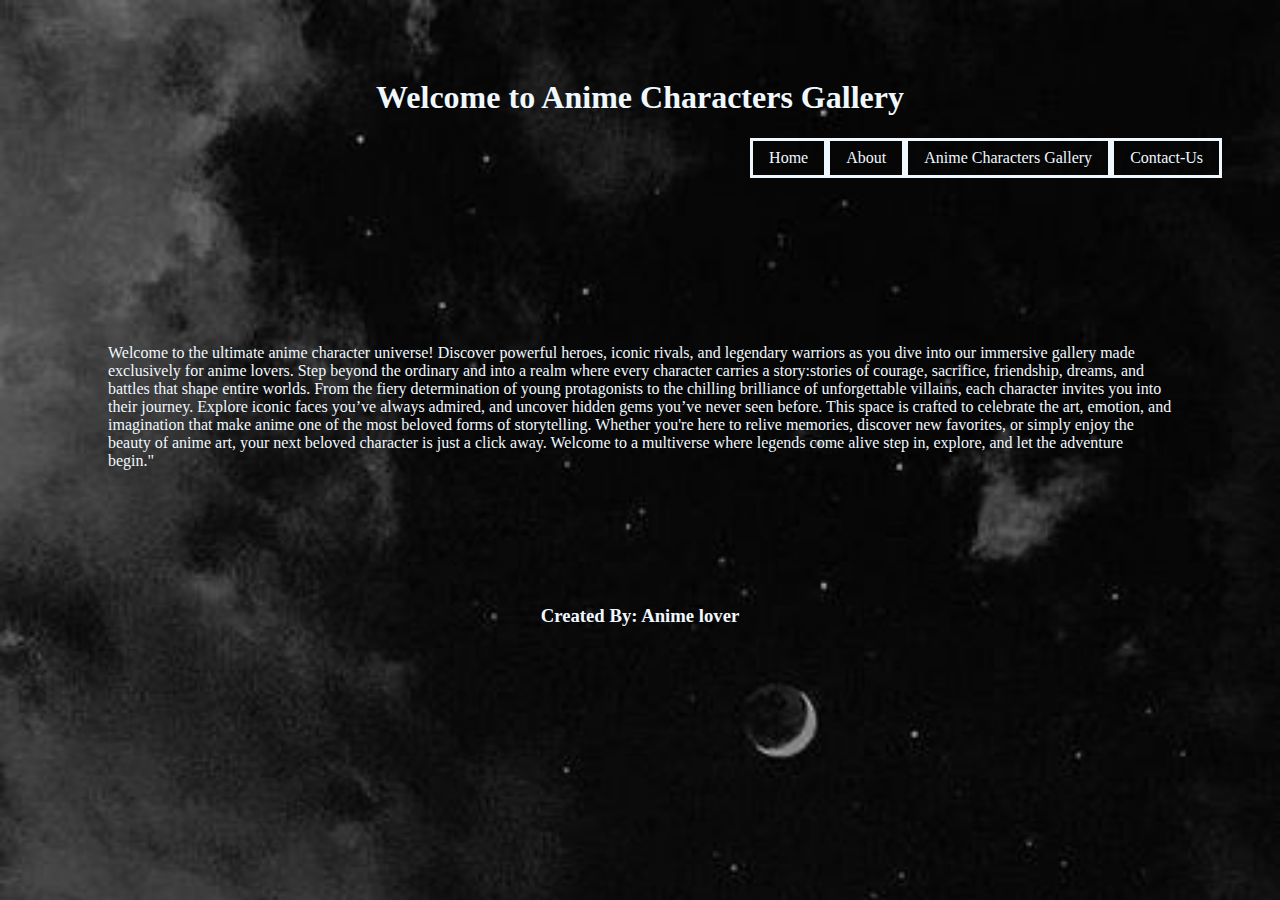
<file: index.html>
<!DOCTYPE html>
<html lang="en">
<head>
    <meta charset="UTF-8">
    <meta name="viewport" content="width=device-width, initial-scale=1.0">
    <title>Home</title>
    <link rel="stylesheet" href="./css/style1.css">
</head>
<body>
    <header>
       <div>
          <h1 align="center">Welcome to Anime Characters Gallery</h1>
       </div>
       <div class="nav">
           <ul>
              <li><a href="index.html">Home</a></li>
              <li><a href="about.html">About</a></li>
              <li><a href="gallery.html">Anime Characters Gallery</a></li>
              <li><a href="contact.html">Contact-Us</a></li>
           </ul>
        </div>
    </header>
    <main>
       <div>
          <p>Welcome to the ultimate anime character universe! Discover powerful heroes, iconic rivals, and legendary warriors as you dive into our immersive gallery made exclusively for anime lovers. Step beyond the ordinary and into a realm where every character carries a story:stories of courage, sacrifice, friendship, dreams, and battles that shape entire worlds. From the fiery determination of young protagonists to the chilling brilliance of unforgettable villains, each character invites you into their journey. Explore iconic faces you’ve always admired, and uncover hidden gems you’ve never seen before. This space is crafted to celebrate the art, emotion, and imagination that make anime one of the most beloved forms of storytelling. Whether you're here to relive memories, discover new favorites, or simply enjoy the beauty of anime art, your next beloved character is just a click away. Welcome to a multiverse where legends come alive step in, explore, and let the adventure begin."</p>
      </div>
    </main>
    <footer>
        <h3 align="center">Created By: Anime lover</h3>
    </footer>
</body>
</html>
</file>
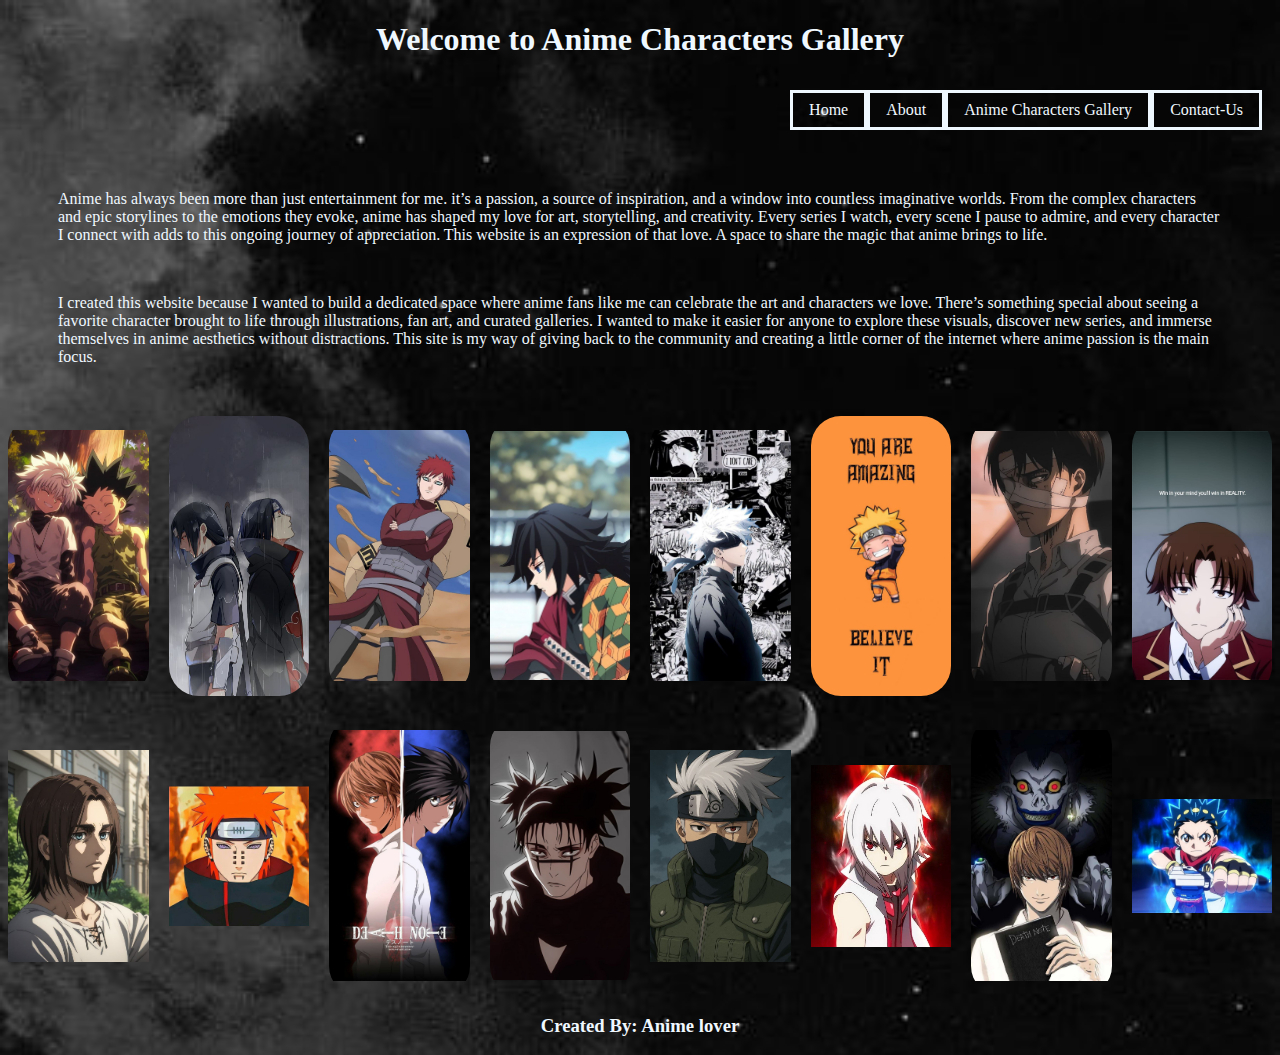
<file: about.html>
<!DOCTYPE html>
<html lang="en">
<head>
    <meta charset="UTF-8">
    <meta name="viewport" content="width=device-width, initial-scale=1.0">
    <title>About</title>
    <link rel="stylesheet" href="./css/style3.css">
</head>
<body>
    <header>
        <div>
          <h1 align="center">Welcome to Anime Characters Gallery</h1>
       </div>
       <div class="nav">
           <ul>
             <li><a href="index.html">Home</a></li>
              <li><a href="about.html">About</a></li>
              <li><a href="gallery.html">Anime Characters Gallery</a></li>
              <li><a href="contact.html">Contact-Us</a></li>
           </ul>
        </div>
    </header>
    <main>
       <div>
         <p>Anime has always been more than just entertainment for me. it’s a passion, a source of inspiration, and a window into countless imaginative worlds. From the complex characters and epic storylines to the emotions they evoke, anime has shaped my love for art, storytelling, and creativity. Every series I watch, every scene I pause to admire, and every character I connect with adds to this ongoing journey of appreciation. This website is an expression of that love. A space to share the magic that anime brings to life.</p>
       </div>
         <p >I created this website because I wanted to build a dedicated space where anime fans like me can celebrate the art and characters we love. There’s something special about seeing a favorite character brought to life through illustrations, fan art, and curated galleries. I wanted to make it easier for anyone to explore these visuals, discover new series, and immerse themselves in anime aesthetics without distractions. This site is my way of giving back to the community and creating a little corner of the internet where anime passion is the main focus.</p>
       <div class="images">
          <div class="image img1"></div>
          <div class="image img2"></div>
          <div class="image img3"></div>
          <div class="image img4"></div>
          <div class="image img5"></div>
          <div class="image img6"></div>
          <div class="image img7"></div>
          <div class="image img8"></div>
          <div class="image img9"></div>
          <div class="image img10"></div>
          <div class="image img11"></div>
          <div class="image img12"></div>
          <div class="image img13"></div>
          <div class="image img14"></div>
          <div class="image img15"></div>
          <div class="image img16"></div>
       </div>
    </main>
    <footer>
        <h3 align="center">Created By: Anime lover</h3>
    </footer>
</body>
</html>
</file>
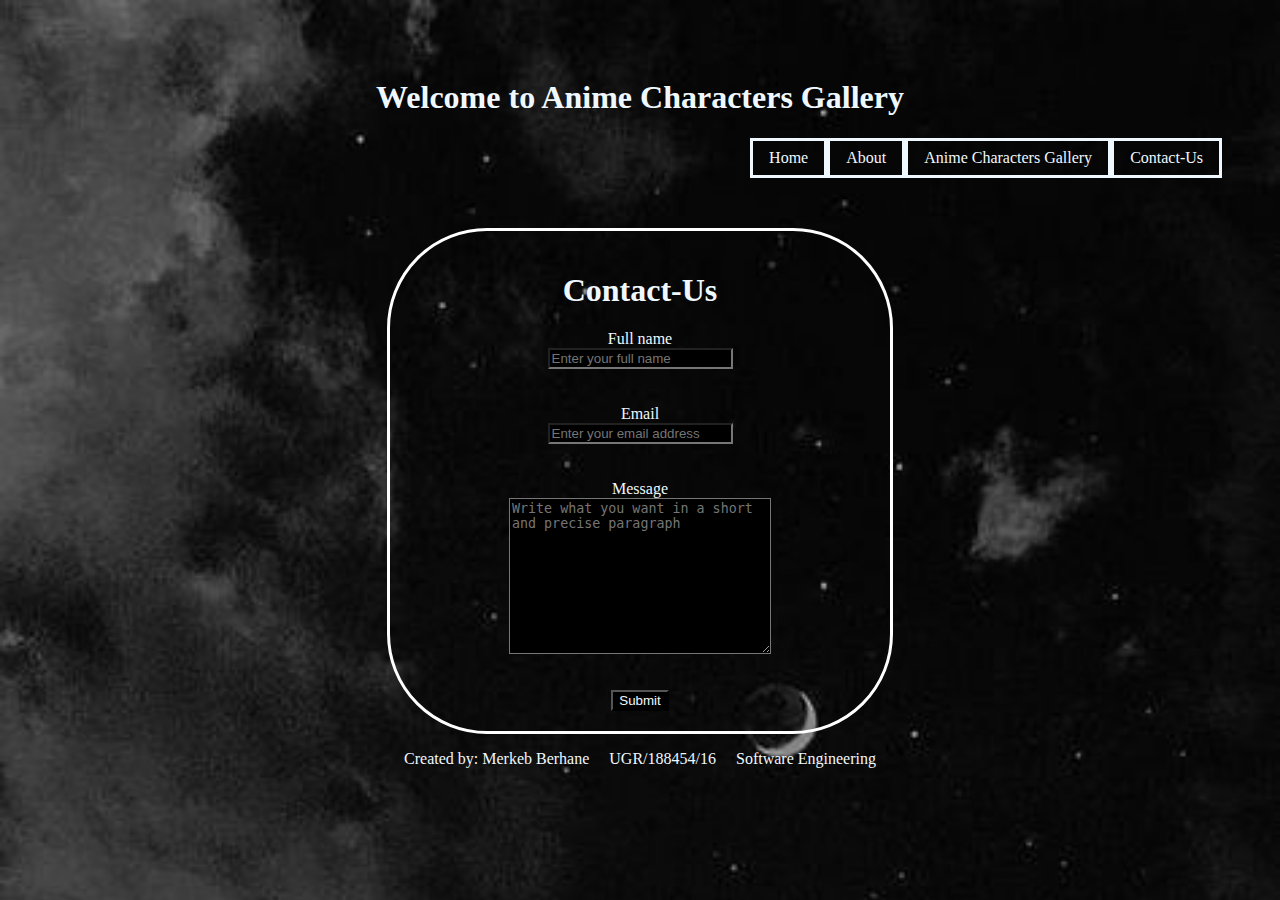
<file: contact.html>
<!DOCTYPE html>
<html lang="en">
<head>
    <meta charset="UTF-8">
    <meta name="viewport" content="width=device-width, initial-scale=1.0">
    <title>Contact-Us</title>
    <link rel="stylesheet" href="./css/style4.css">
</head>
<body>
    <header>
        <div>
          <h1 align="center">Welcome to Anime Characters Gallery</h1>
       </div>
       <div class="nav">
           <ul>
              <li><a href="index.html">Home</a></li>
              <li><a href="about.html">About</a></li>
              <li><a href="gallery.html">Anime Characters Gallery</a></li>
              <li><a href="contact.html">Contact-Us</a></li>
           </ul>
        </div>
    </header>
    <main>
        <form action="main.html" method="get">
           <h1 align="center">Contact-Us</h1>
           <label for="name">Full name</label>
           <input type="text" placeholder="Enter your full name" required>
           <br><br>
           <label for="email">Email</label>
           <input type="email" placeholder="Enter your email address" required>
           <br><br>
           <label for="message" id="message">Message</label>
           <textarea name="message" cols="30" rows="10" placeholder="Write what you want in a short and precise paragraph"></textarea>
           <br><br>
           <input type="submit">
        </form>
    </main>
    <footer>
        <div style="display: flex; flex-direction: row; justify-content: center; gap: 20px;">
            <p>Created by: Merkeb Berhane</p>
            <p>UGR/188454/16</p>
            <p>Software Engineering</p>
        </div>
    </footer>
</body>
</html>
</file>
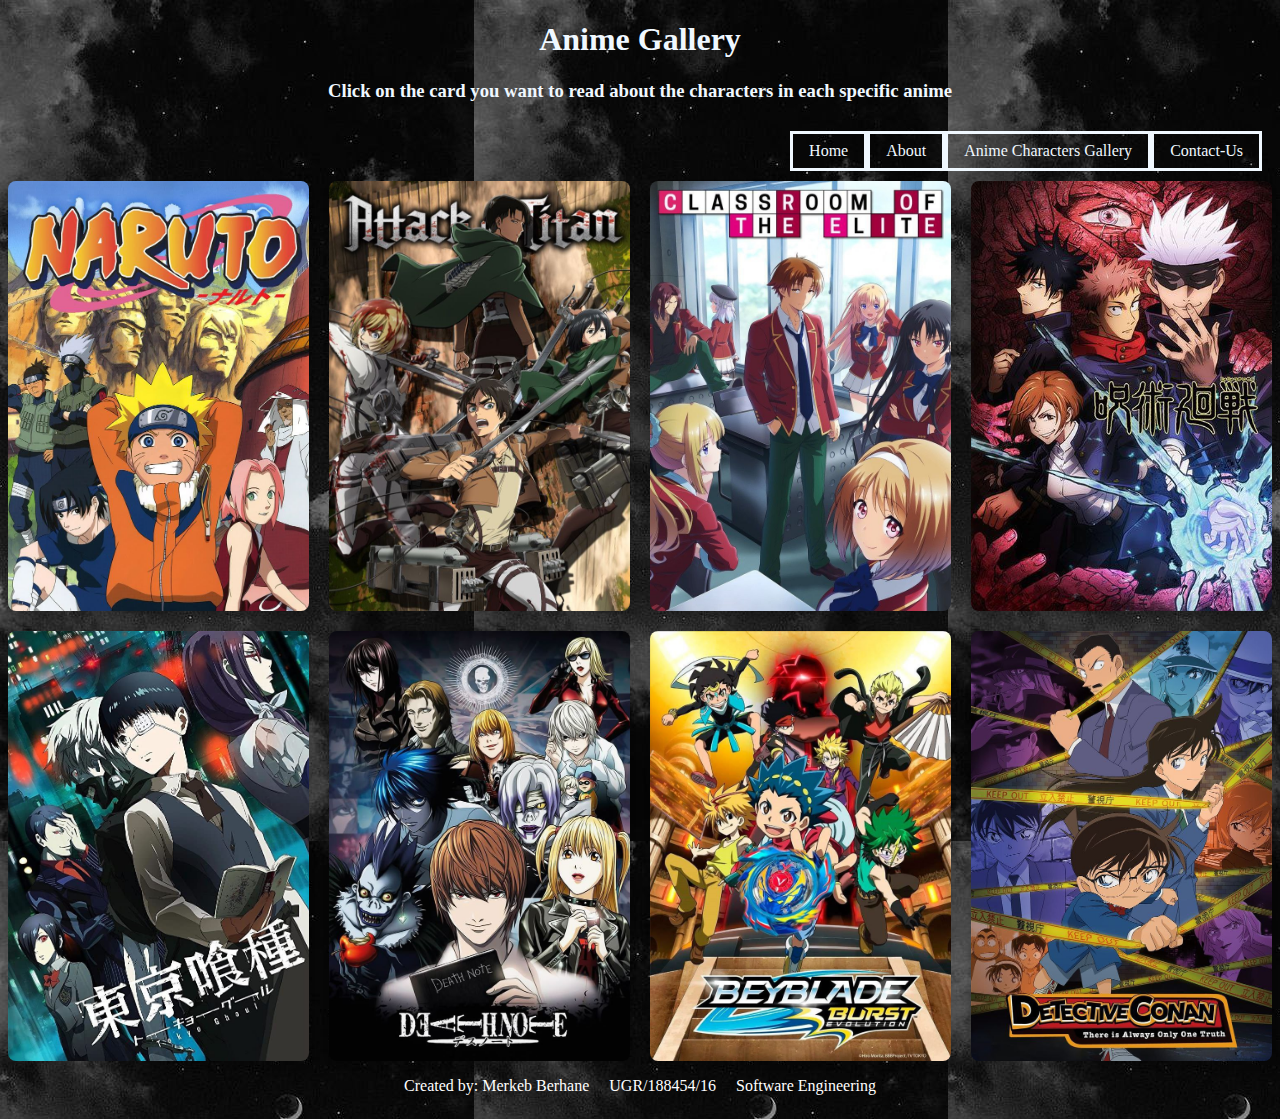
<file: gallery.html>
<!DOCTYPE html>
<html lang="en">
<head>
    <meta charset="UTF-8">
    <meta name="viewport" content="width=device-width, initial-scale=1.0">
    <title>Anime Characters Gallery</title>
    <link rel="stylesheet" href="./css/style2.css">
</head>
<body>
    <div class="header">
        <h1 align="center">Anime Gallery</h1>
        <h3 align="center">Click on the card you want to read about the characters in each specific anime</h3>
        <div class="nav">
           <ul>
              <li><a href="index.html">Home</a></li>
              <li><a href="about.html">About</a></li>
              <li><a href="gallery.html">Anime Characters Gallery</a></li>
              <li><a href="contact.html">Contact-Us</a></li>
           </ul>
        </div>
    </div>
    <div class="Animegallery">
        <a href="details/naruto.html"  class="gallery g1"></a>
        <a href="details/aot.html"  class="gallery g2"></a>
        <a href="details/coe.html"  class="gallery g3"></a>
        <a href="details/jjk.html"  class="gallery g4"></a>
        <a href="details/tokyo.html"  class="gallery g5"></a>
        <a href="details/death.html"  class="gallery g6"></a>
        <a href="details/bayblade.html"  class="gallery g7"></a>
        <a href="details/conan.html"  class="gallery g8"></a>
    </div>
     <footer>
        <div style="color: white; display: flex; flex-direction: row; justify-content: center; gap: 20px;">
            <p>Created by: Merkeb Berhane</p>
            <p>UGR/188454/16</p>
            <p>Software Engineering</p>
        </div>
    </footer>
</body>
</html>
</file>
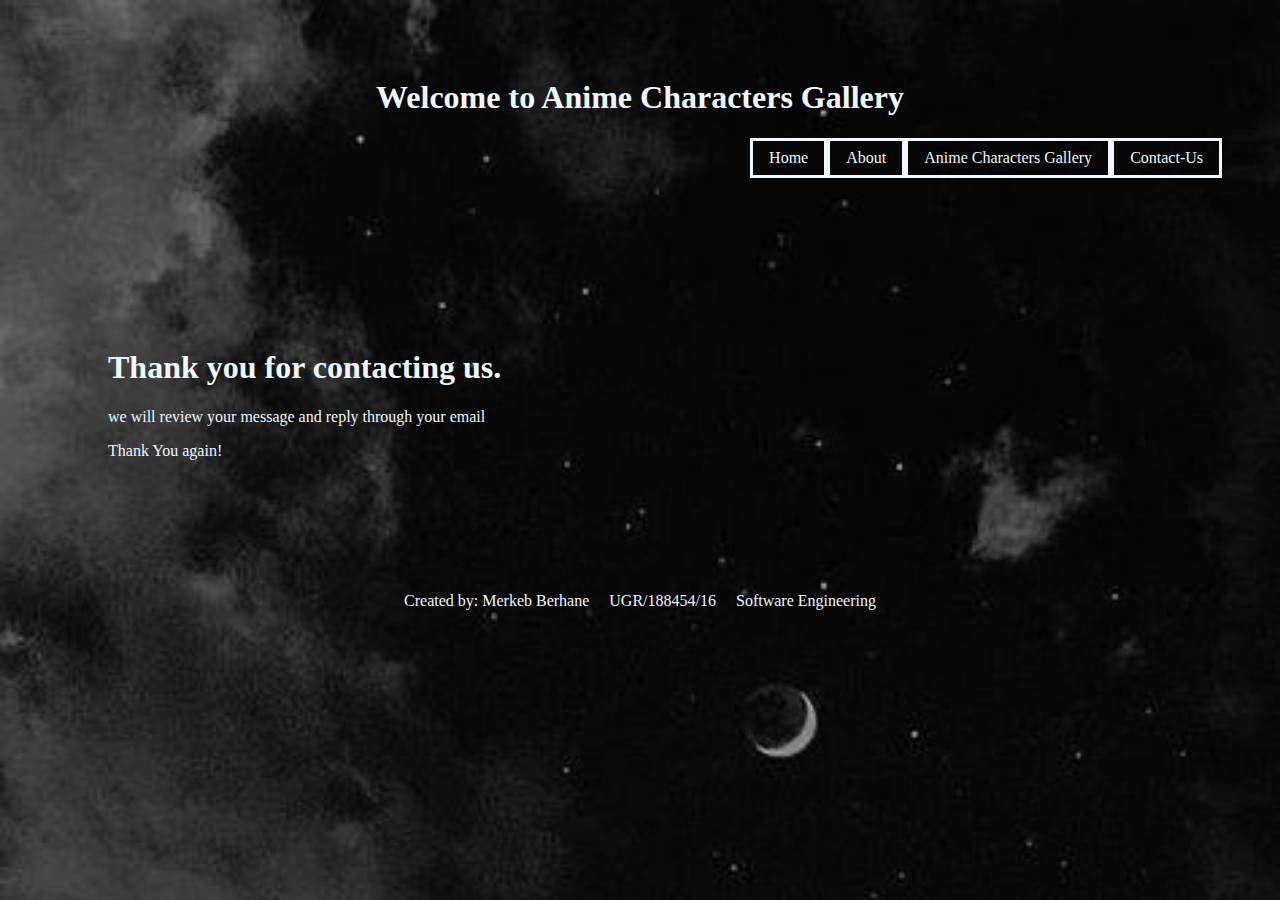
<file: main.html>
<!DOCTYPE html>
<html lang="en">
<head>
    <meta charset="UTF-8">
    <meta name="viewport" content="width=device-width, initial-scale=1.0">
    <title>Contact-Us</title>
    <style>
        body{
    display: flex;
    flex-direction: column;
    background-image: url('./public/images/cardpfp/background.jpg');
    background-size: cover;
    background-repeat: no-repeat;
    color: aliceblue;
}
ul{
    list-style-type: none;
    display:flex;
    justify-content: end;
    margin: 0;
    padding: 0;
    height: 100%;
    overflow: auto; 
}

li a{
    text-decoration: none;
    border: solid;
    display: block;
    color: aliceblue;
    padding: 8px 16px;
}

li a:hover{
    background-color: white;
    color: black;
}

header{
    padding: 50px;
}
main{
    padding: 100px;
}

@media(max-width: 768px){
    .nav{
        font-size: 7px;
    }
    h1{
        font-size: 20px;
    }
    footer{
        margin-top: 100px;
        font-size: 10px;
    }
}
    </style>
</head>
<body>
    <header>
        <div>
          <h1 align="center">Welcome to Anime Characters Gallery</h1>
       </div>
       <div class="nav">
           <ul>
              <li><a href="index.html">Home</a></li>
              <li><a href="about.html">About</a></li>
              <li><a href="gallery.html">Anime Characters Gallery</a></li>
              <li><a href="contact.html">Contact-Us</a></li>
           </ul>
        </div>
    </header>
    <main>
      <div>
          <h1>Thank you for contacting us.</h1>
          <p>we will review your message and reply through your email</p>
          <p>Thank You again!</p>
      </div>
    </main>
    <footer>
       <div style="display: flex; flex-direction: row; justify-content: center; gap:20px;">
            <p>Created by: Merkeb Berhane</p>
            <p>UGR/188454/16</p>
            <p>Software Engineering</p>
        </div>
    </footer>
</body>
</html>
</file>
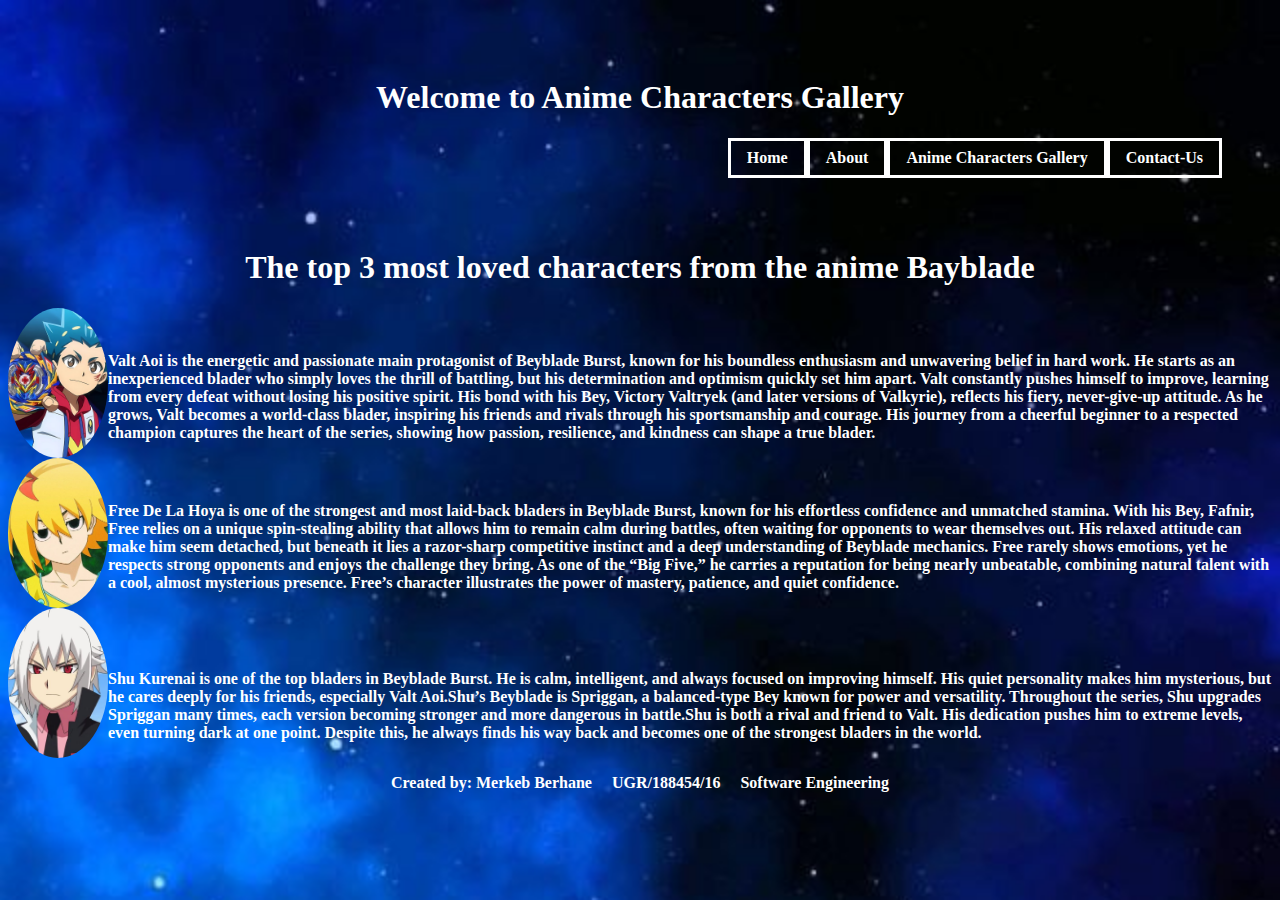
<file: details/bayblade.html>
<!DOCTYPE html>
<html lang="en">
<head>
    <meta charset="UTF-8">
    <meta name="viewport" content="width=device-width, initial-scale=1.0">
    <title>Bayblade characters</title>
    <style>
        body{
            color: white;
            font-weight: bolder;
            background-image: url('/public/images/bayblade/baybladepfp.jpg');
            background-size: cover;
            background-repeat: no-repeat;
        }

        header{
            padding: 50px;
        }

        .nav{
            justify-content: end;
        }

        ul{
          list-style-type: none;
          display:flex;
          justify-content: end;
          margin: 0;
          padding: 0;
          height: 100%;
          overflow: auto; 
        }

        li a{
           text-decoration: none;
           border: solid;
           display: block;
           color: white;
           padding: 8px 16px;
        }

        li a:hover{
           background-color: white;
           color: black;
        }

        img{
            width: 100px;
            height: 150px;
            border-radius: 50%;
            object-fit: cover;
        }
        div{
            display: flex;
            align-items: flex-end;
            justify-content: center;
        }
        @media all and (max-width: 500px){
              body{
                background-size: cover;
                background-position: center;
                background-repeat: no-repeat;
              }
              .nav{
                 font-size: 7px;
               }
               p{
                 font-size: 10px;
               }
               footer{
                 font-size: 10px;
                 margin-top: 200px;
               }
               h1{
                font-size: 20px;
               }
         }
    </style>
</head>
<body>
    <header>
       <div>
          <h1 align="center">Welcome to Anime Characters Gallery</h1>
       </div>
       <div class="nav">
           <ul>
              <li><a href="../index.html">Home</a></li>
              <li><a href="../about.html">About</a></li>
              <li><a href="../gallery.html">Anime Characters Gallery</a></li>
              <li><a href="../contact.html">Contact-Us</a></li>
           </ul>
        </div>
    </header>
    <div>
        <h1 align="center">The top 3 most loved characters from the anime Bayblade</h1>
    </div>
    <div>
        <img src="../public/images/bayblade/volt.jpg" alt="volt's image">
        <p> Valt Aoi is the energetic and passionate main protagonist of Beyblade Burst, known for his boundless enthusiasm and unwavering belief in hard work. He starts as an inexperienced blader who simply loves the thrill of battling, but his determination and optimism quickly set him apart. Valt constantly pushes himself to improve, learning from every defeat without losing his positive spirit. His bond with his Bey, Victory Valtryek (and later versions of Valkyrie), reflects his fiery, never-give-up attitude. As he grows, Valt becomes a world-class blader, inspiring his friends and rivals through his sportsmanship and courage. His journey from a cheerful beginner to a respected champion captures the heart of the series, showing how passion, resilience, and kindness can shape a true blader.</p>
</p>
    </div>
    <div>
        <img src="../public/images/bayblade/free.jpg" alt="free's image">
        <p> 
        Free De La Hoya is one of the strongest and most laid-back bladers in Beyblade Burst, known for his effortless confidence and unmatched stamina. With his Bey, Fafnir, Free relies on a unique spin-stealing ability that allows him to remain calm during battles, often waiting for opponents to wear themselves out. His relaxed attitude can make him seem detached, but beneath it lies a razor-sharp competitive instinct and a deep understanding of Beyblade mechanics. Free rarely shows emotions, yet he respects strong opponents and enjoys the challenge they bring. As one of the “Big Five,” he carries a reputation for being nearly unbeatable, combining natural talent with a cool, almost mysterious presence. Free’s character illustrates the power of mastery, patience, and quiet confidence.</p>
    </div>
    <div>
        <img src="../public/images/bayblade/shui.jpg" alt="shui's image">
        <p> 
        Shu Kurenai is one of the top bladers in Beyblade Burst. He is calm, intelligent, and always focused on improving himself. His quiet personality makes him mysterious, but he cares deeply for his friends, especially Valt Aoi.Shu’s Beyblade is Spriggan, a balanced-type Bey known for power and versatility. Throughout the series, Shu upgrades Spriggan many times, each version becoming stronger and more dangerous in battle.Shu is both a rival and friend to Valt. His dedication pushes him to extreme levels, even turning dark at one point. Despite this, he always finds his way back and becomes one of the strongest bladers in the world.</p>
    </div>
     <footer>
        <div style="display: flex; flex-direction: row; justify-content: center; gap: 20px;">
            <p>Created by: Merkeb Berhane</p>
            <p>UGR/188454/16</p>
            <p>Software Engineering</p>
        </div>
    </footer>
</body>
</html>
</file>
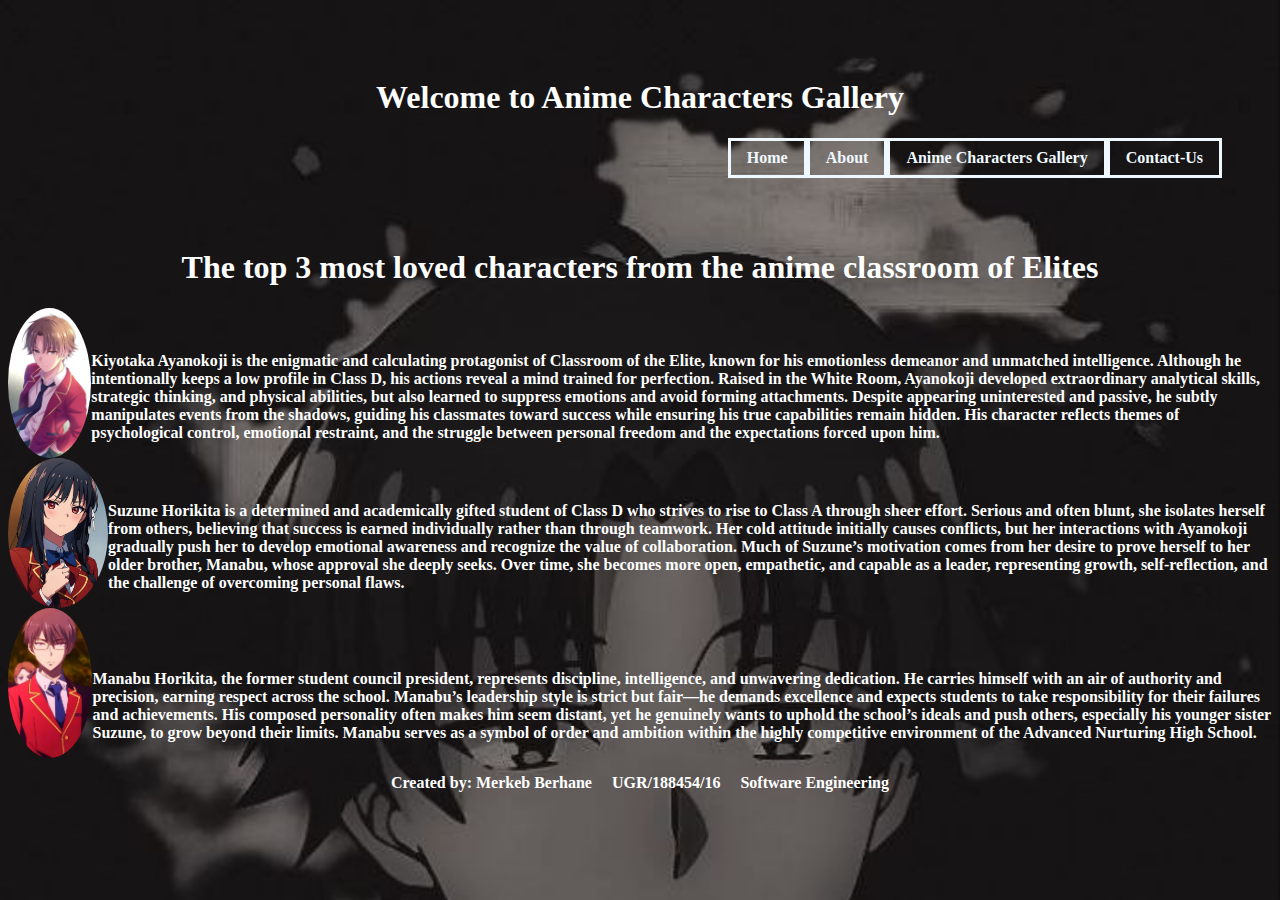
<file: details/coe.html>
<!DOCTYPE html>
<html lang="en">
<head>
    <meta charset="UTF-8">
    <meta name="viewport" content="width=device-width, initial-scale=1.0">
    <title>COE characters</title>
    <style>
        body{
            color: white;
            font-weight: bolder;
            background-image: url('/public/images/coe/ayanakojipfp.jpg');
            background-size: cover;
            background-repeat: no-repeat;
        }
         header{
            padding: 50px;
        }

        .nav{
            justify-content: end;
        }

        ul{
          list-style-type: none;
          display:flex;
          margin: 0;
          padding: 0;
          height: 100%;
          overflow: auto; 
        }

        li a{
           text-decoration: none;
           border: solid;
           display: block;
           color: aliceblue;
           padding: 8px 16px;
        }

        li a:hover{
           background-color: white;
           color: black;
        }
        img{
            width: 100px;
            height: 150px;
            border-radius: 50%;
            object-fit: cover;
        }
        div{
            display: flex;
            align-items: flex-end;
            justify-content: center;
        }
         @media all and (max-width: 500px){
              body{
                background-size: cover;
                background-position: center;
                background-repeat: no-repeat;
              }
              .nav{
                 font-size: 7px;
               }
               p{
                 font-size: 10px;
               }
               footer{
                 font-size: 10px;
                 margin-top: 200px;
               }
               h1{
                font-size: 20px;
               }
         }
    </style>
</head>
<body>
    <header>
       <div>
          <h1 align="center">Welcome to Anime Characters Gallery</h1>
       </div>
       <div class="nav">
           <ul>
              <li><a href="../index.html">Home</a></li>
              <li><a href="../about.html">About</a></li>
              <li><a href="../gallery.html">Anime Characters Gallery</a></li>
              <li><a href="../contact.html">Contact-Us</a></li>
           </ul>
        </div>
    </header>
    <div>
        <h1 align="center">The top 3 most loved characters from the anime classroom of Elites</h1>
    </div>
    <div>
        <img src="../public/images/coe/ayanakoji.jpg" alt="Ayanakoji's image">
        <p> 
       Kiyotaka Ayanokoji is the enigmatic and calculating protagonist of Classroom of the Elite, known for his emotionless demeanor and unmatched intelligence. Although he intentionally keeps a low profile in Class D, his actions reveal a mind trained for perfection. Raised in the White Room, Ayanokoji developed extraordinary analytical skills, strategic thinking, and physical abilities, but also learned to suppress emotions and avoid forming attachments. Despite appearing uninterested and passive, he subtly manipulates events from the shadows, guiding his classmates toward success while ensuring his true capabilities remain hidden. His character reflects themes of psychological control, emotional restraint, and the struggle between personal freedom and the expectations forced upon him.</p>
    </div>
    <div>
        <img src="../public/images/coe/suzune.jpg" alt="Suzune's image">
        <p> 
        Suzune Horikita is a determined and academically gifted student of Class D who strives to rise to Class A through sheer effort. Serious and often blunt, she isolates herself from others, believing that success is earned individually rather than through teamwork. Her cold attitude initially causes conflicts, but her interactions with Ayanokoji gradually push her to develop emotional awareness and recognize the value of collaboration. Much of Suzune’s motivation comes from her desire to prove herself to her older brother, Manabu, whose approval she deeply seeks. Over time, she becomes more open, empathetic, and capable as a leader, representing growth, self-reflection, and the challenge of overcoming personal flaws.</p>
    </div>
    <div>
        <img src="../public/images/coe/manabu.jpg" alt="Manabu's image">
        <p> 
        Manabu Horikita, the former student council president, represents discipline, intelligence, and unwavering dedication. He carries himself with an air of authority and precision, earning respect across the school. Manabu’s leadership style is strict but fair—he demands excellence and expects students to take responsibility for their failures and achievements. His composed personality often makes him seem distant, yet he genuinely wants to uphold the school’s ideals and push others, especially his younger sister Suzune, to grow beyond their limits. Manabu serves as a symbol of order and ambition within the highly competitive environment of the Advanced Nurturing High School.</p>
    </div>
    <footer>
        <div style="display: flex; flex-direction: row; justify-content: center; gap: 20px;">
            <p>Created by: Merkeb Berhane</p>
            <p>UGR/188454/16</p>
            <p>Software Engineering</p>
        </div>
    </footer>
</body>
</html>
</file>
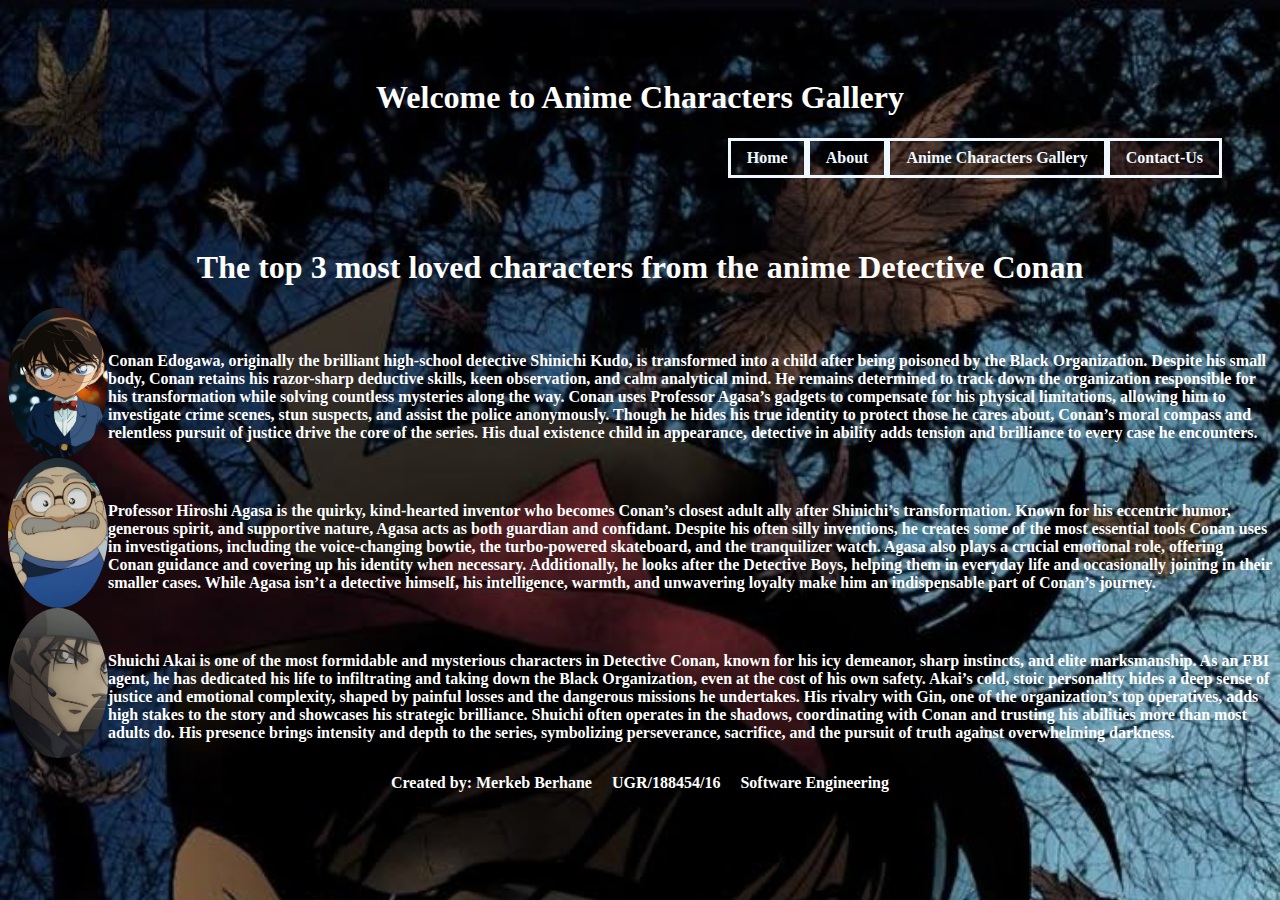
<file: details/conan.html>
<!DOCTYPE html>
<html lang="en">
<head>
    <meta charset="UTF-8">
    <meta name="viewport" content="width=device-width, initial-scale=1.0">
    <title>Detective Conan characters</title>
    <style>
        body{
            color: white;
            font-weight: bolder;
            background-image: url('/public/images/conan/konanpfp.jpg');
            background-size: cover;
            background-repeat: no-repeat;
        }
         header{
            padding: 50px;
        }

        .nav{
            justify-content: end;
        }

        ul{
          list-style-type: none;
          display:flex;
          justify-content: end;
          margin: 0;
          padding: 0;
          height: 100%;
          overflow: auto; 
        }

        li a{
           text-decoration: none;
           border: solid;
           display: block;
           color: aliceblue;
           padding: 8px 16px;
        }

        li a:hover{
           background-color: white;
           color: black;
        }
        img{
            width: 100px;
            height: 150px;
            border-radius: 50%;
            object-fit: cover;
        }
        div{
            display: flex;
            align-items: flex-end;
            justify-content: center;
        }
        @media all and (max-width: 500px){
              body{
                background-size: cover;
                background-position: center;
                background-repeat: no-repeat;
              }
              .nav{
                 font-size: 7px;
               }
               p{
                 font-size: 10px;
               }
               footer{
                 font-size: 10px;
                 margin-top: 200px;
               }
               h1{
                font-size: 20px;
               }
         }
    </style>
</head>
<body>
    <header>
       <div>
          <h1 align="center">Welcome to Anime Characters Gallery</h1>
       </div>
       <div class="nav">
           <ul>
              <li><a href="../index.html">Home</a></li>
              <li><a href="../about.html">About</a></li>
              <li><a href="../gallery.html">Anime Characters Gallery</a></li>
              <li><a href="../contact.html">Contact-Us</a></li>
           </ul>
        </div>
    </header>
    <div>
        <h1 align="center">The top 3 most loved characters from the anime Detective Conan</h1>
    </div>
    <div>
        <img src="../public/images/conan/conan.jpg" alt="conan's image">
        <p> 
       Conan Edogawa, originally the brilliant high-school detective Shinichi Kudo, is transformed into a child after being poisoned by the Black Organization. Despite his small body, Conan retains his razor-sharp deductive skills, keen observation, and calm analytical mind. He remains determined to track down the organization responsible for his transformation while solving countless mysteries along the way. Conan uses Professor Agasa’s gadgets to compensate for his physical limitations, allowing him to investigate crime scenes, stun suspects, and assist the police anonymously. Though he hides his true identity to protect those he cares about, Conan’s moral compass and relentless pursuit of justice drive the core of the series. His dual existence child in appearance, detective in ability adds tension and brilliance to every case he encounters.</p>
    </div>
    <div>
        <img src="../public/images/conan/hiroshi.jpg" alt="hiroshi's image">
        <p> 
        Professor Hiroshi Agasa is the quirky, kind-hearted inventor who becomes Conan’s closest adult ally after Shinichi’s transformation. Known for his eccentric humor, generous spirit, and supportive nature, Agasa acts as both guardian and confidant. Despite his often silly inventions, he creates some of the most essential tools Conan uses in investigations, including the voice-changing bowtie, the turbo-powered skateboard, and the tranquilizer watch. Agasa also plays a crucial emotional role, offering Conan guidance and covering up his identity when necessary. Additionally, he looks after the Detective Boys, helping them in everyday life and occasionally joining in their smaller cases. While Agasa isn’t a detective himself, his intelligence, warmth, and unwavering loyalty make him an indispensable part of Conan’s journey.</p>
    </div>
    <div>
        <img src="../public/images/conan/shuichi.jpg" alt="shuichi's image">
        <p> 
        Shuichi Akai is one of the most formidable and mysterious characters in Detective Conan, known for his icy demeanor, sharp instincts, and elite marksmanship. As an FBI agent, he has dedicated his life to infiltrating and taking down the Black Organization, even at the cost of his own safety. Akai’s cold, stoic personality hides a deep sense of justice and emotional complexity, shaped by painful losses and the dangerous missions he undertakes. His rivalry with Gin, one of the organization’s top operatives, adds high stakes to the story and showcases his strategic brilliance. Shuichi often operates in the shadows, coordinating with Conan and trusting his abilities more than most adults do. His presence brings intensity and depth to the series, symbolizing perseverance, sacrifice, and the pursuit of truth against overwhelming darkness.</p>
    </div>
    <footer>
        <div style="display: flex; flex-direction: row; justify-content: center; gap: 20px;">
            <p>Created by: Merkeb Berhane</p>
            <p>UGR/188454/16</p>
            <p>Software Engineering</p>
        </div>
    </footer>
</body>
</html>
</file>
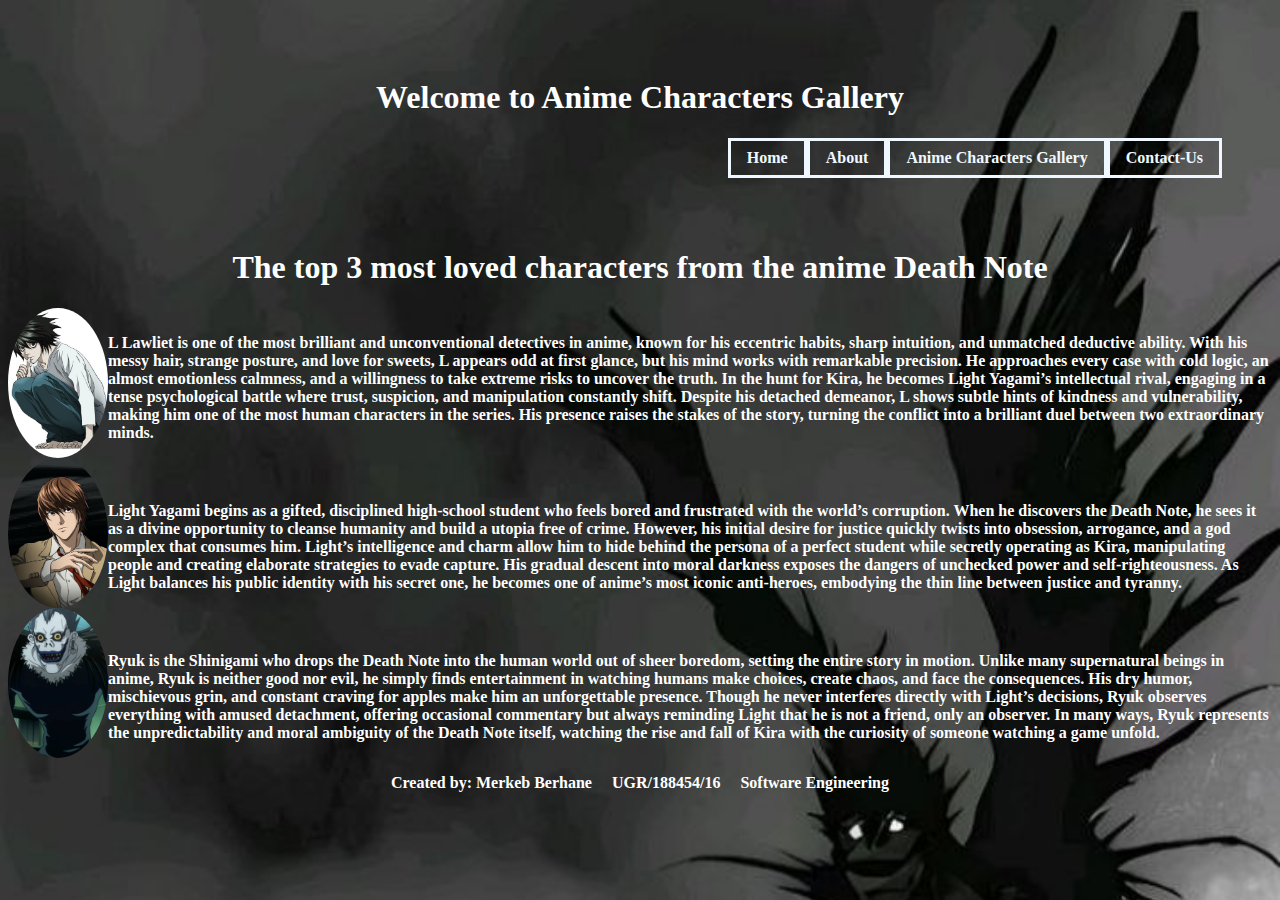
<file: details/death.html>
<!DOCTYPE html>
<html lang="en">
<head>
    <meta charset="UTF-8">
    <meta name="viewport" content="width=device-width, initial-scale=1.0">
    <title>Death Note characters</title>
    <style>
        body{
            color: white;
            font-weight: bolder;
            background-image: url('/public/images/deathNote/deathNotepfp.jpg');
            background-size: cover;
            background-repeat: no-repeat;
        }
         header{
            padding: 50px;
        }

        .nav{
            justify-content: end;
        }

        ul{
          list-style-type: none;
          display:flex;
          justify-content: end;
          margin: 0;
          padding: 0;
          height: 100%;
          overflow: auto; 
        }

        li a{
           text-decoration: none;
           border: solid;
           display: block;
           color: aliceblue;
           padding: 8px 16px;
        }

        li a:hover{
           background-color: white;
           color: black;
        }
        img{
            width: 100px;
            height: 150px;
            border-radius: 50%;
            object-fit: cover;
        }
        div{
            display: flex;
            align-items: flex-end;
            justify-content: center;
        }
        @media all and (max-width: 500px){
              body{
                background-size: cover;
                background-position: center;
                background-repeat: no-repeat;
              }
              .nav{
                 font-size: 7px;
               }
               p{
                 font-size: 10px;
               }
               footer{
                 font-size: 10px;
                 margin-top: 200px;
               }
               h1{
                font-size: 20px;
               }
         }
    </style>
</head>
<body>
    <header>
       <div>
          <h1 align="center">Welcome to Anime Characters Gallery</h1>
       </div>
       <div class="nav">
           <ul>
              <li><a href="../index.html">Home</a></li>
              <li><a href="../about.html">About</a></li>
              <li><a href="../gallery.html">Anime Characters Gallery</a></li>
              <li><a href="../contact.html">Contact-Us</a></li>
           </ul>
        </div>
    </header>
    <div>
        <h1 align="center">The top 3 most loved characters from the anime Death Note</h1>
    </div>
    <div>
        <img src="../public/images/deathNote/L.jpg" alt="L's image">
        <p> 
       L Lawliet is one of the most brilliant and unconventional detectives in anime, known for his eccentric habits, sharp intuition, and unmatched deductive ability. With his messy hair, strange posture, and love for sweets, L appears odd at first glance, but his mind works with remarkable precision. He approaches every case with cold logic, an almost emotionless calmness, and a willingness to take extreme risks to uncover the truth. In the hunt for Kira, he becomes Light Yagami’s intellectual rival, engaging in a tense psychological battle where trust, suspicion, and manipulation constantly shift. Despite his detached demeanor, L shows subtle hints of kindness and vulnerability, making him one of the most human characters in the series. His presence raises the stakes of the story, turning the conflict into a brilliant duel between two extraordinary minds.</p>
    </div>
    <div>
        <img src="../public/images/deathNote/light.jpg" alt="light's image">
        <p> 
        Light Yagami begins as a gifted, disciplined high-school student who feels bored and frustrated with the world’s corruption. When he discovers the Death Note, he sees it as a divine opportunity to cleanse humanity and build a utopia free of crime. However, his initial desire for justice quickly twists into obsession, arrogance, and a god complex that consumes him. Light’s intelligence and charm allow him to hide behind the persona of a perfect student while secretly operating as Kira, manipulating people and creating elaborate strategies to evade capture. His gradual descent into moral darkness exposes the dangers of unchecked power and self-righteousness. As Light balances his public identity with his secret one, he becomes one of anime’s most iconic anti-heroes, embodying the thin line between justice and tyranny.</p>
    </div>
    <div>
        <img src="../public/images/deathNote/ryuk.jpg" alt="ryuk's image">
        <p> 
        Ryuk is the Shinigami who drops the Death Note into the human world out of sheer boredom, setting the entire story in motion. Unlike many supernatural beings in anime, Ryuk is neither good nor evil, he simply finds entertainment in watching humans make choices, create chaos, and face the consequences. His dry humor, mischievous grin, and constant craving for apples make him an unforgettable presence. Though he never interferes directly with Light’s decisions, Ryuk observes everything with amused detachment, offering occasional commentary but always reminding Light that he is not a friend, only an observer. In many ways, Ryuk represents the unpredictability and moral ambiguity of the Death Note itself, watching the rise and fall of Kira with the curiosity of someone watching a game unfold.</p>
    </div>
    <footer>
        <div style="display: flex; flex-direction: row; justify-content: center; gap: 20px;">
            <p>Created by: Merkeb Berhane</p>
            <p>UGR/188454/16</p>
            <p>Software Engineering</p>
        </div>
    </footer>
</body>
</html>
</file>
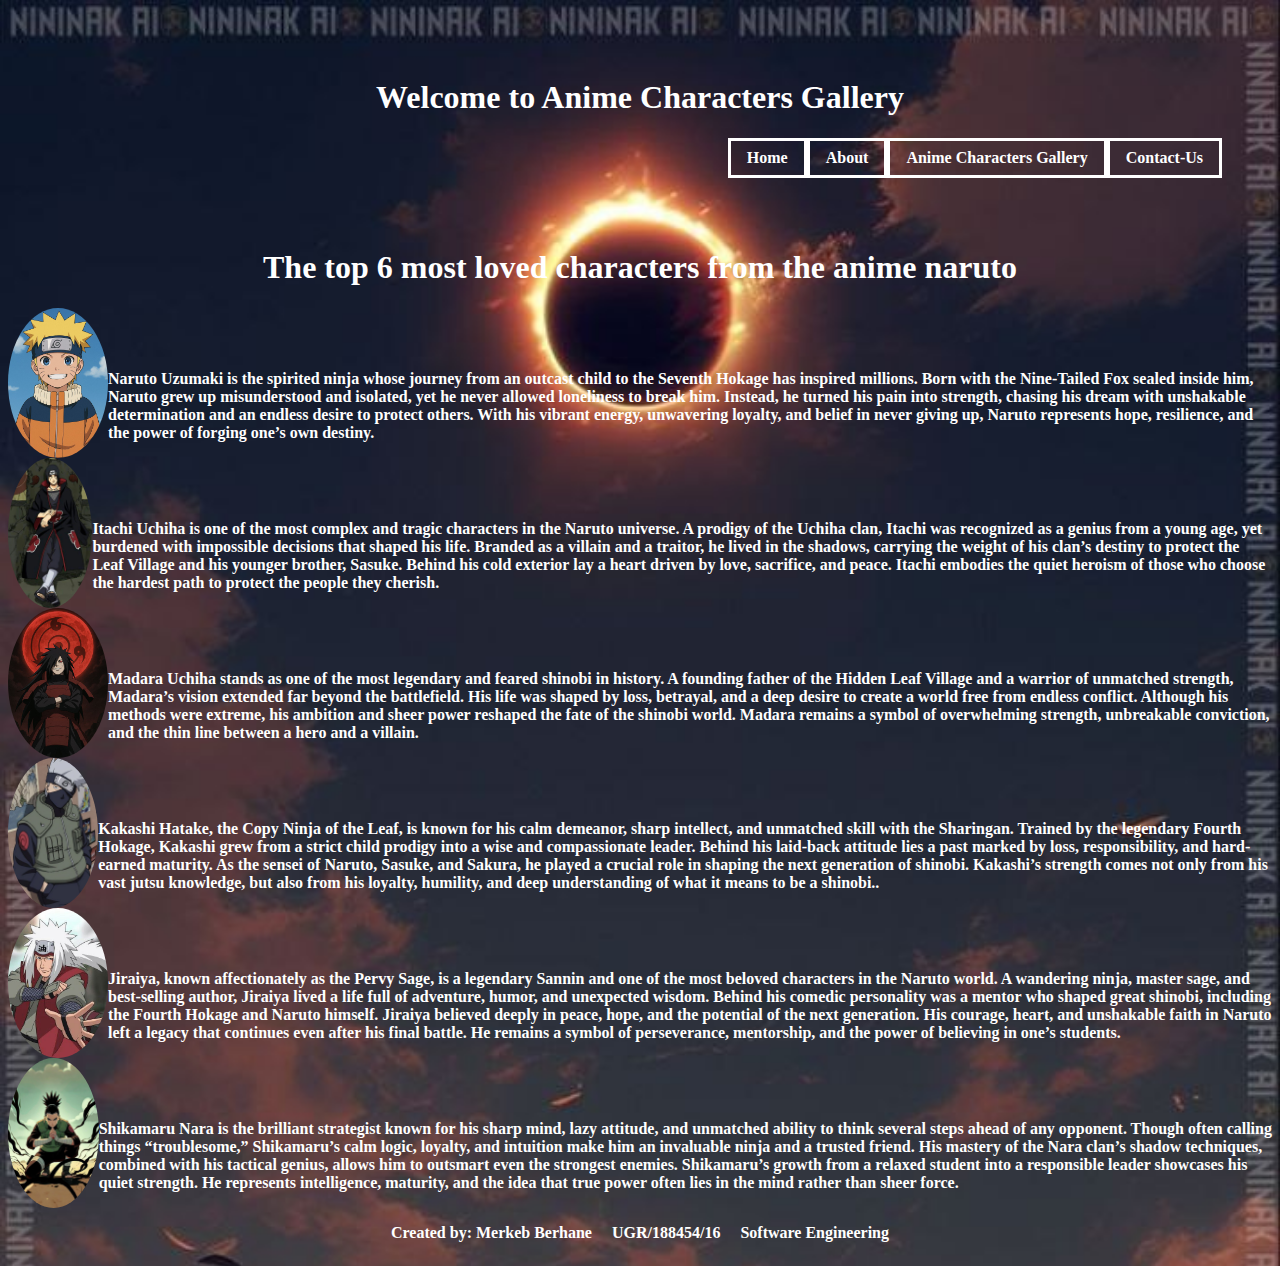
<file: details/naruto.html>
<!DOCTYPE html>
<html lang="en">
<head>
    <meta charset="UTF-8">
    <meta name="viewport" content="width=device-width, initial-scale=1.0">
    <title>Naruto characters</title>
    <style>
        body{
            color: white;
            font-weight: bolder;
            background-image: url('/public/images/naruto/Narutopfp.jpg');
            background-size: cover;
            background-repeat: no-repeat;
        }
        header{
            padding: 50px;
        }

        .nav{
            justify-content: end;
        }

        ul{
          list-style-type: none;
          display:flex;
          justify-content: end;
          margin: 0;
          padding: 0;
          height: 100%;
          overflow: auto; 
        }

        li a{
           text-decoration: none;
           border: solid;
           display: block;
           color: white;
           padding: 8px 16px;
        }

        li a:hover{
           background-color: black;
           color: white;
        }

        img{
            width: 100px;
            height: 150px;
            border-radius: 50%;
            object-fit: cover;
        }
        div{
            display: flex;
            align-items: flex-end;
            justify-content: center;
        }
        @media all and (max-width: 500px){
              body{
                background-size: cover;
                background-position: center;
                background-repeat: no-repeat;
              }
              .nav{
                 font-size: 7px;
               }
               p{
                 font-size: 10px;
               }
               footer{
                 font-size: 10px;
                 margin-top: 200px;
               }
               h1{
                font-size: 20px;
               }
         }
    </style>
</head>
<body>
    <header>
       <div>
          <h1 align="center">Welcome to Anime Characters Gallery</h1>
       </div>
       <div class="nav">
           <ul>
              <li><a href="../index.html">Home</a></li>
              <li><a href="../about.html">About</a></li>
              <li><a href="../gallery.html">Anime Characters Gallery</a></li>
              <li><a href="../contact.html">Contact-Us</a></li>
           </ul>
        </div>
    </header>
    <div>
        <h1 align="center">The top 6 most loved characters from the anime naruto</h1>
    </div>
    <div>
        <img src="../public/images/naruto/naruto.jpg" alt="Naruto's image">
        <p> 
         Naruto Uzumaki is the spirited ninja whose journey from an outcast child to the Seventh Hokage has inspired millions. Born with the Nine-Tailed Fox sealed inside him, Naruto grew up misunderstood and isolated, yet he never allowed loneliness to break him. Instead, he turned his pain into strength, chasing his dream with unshakable determination and an endless desire to protect others. With his vibrant energy, unwavering loyalty, and belief in never giving up, Naruto represents hope, resilience, and the power of forging one’s own destiny.</p>
    </div>
    <div>
        <img src="../public/images/naruto/itachi.jpg" alt="itachi's image">
        <p> 
         Itachi Uchiha is one of the most complex and tragic characters in the Naruto universe. A prodigy of the Uchiha clan, Itachi was recognized as a genius from a young age, yet burdened with impossible decisions that shaped his life. Branded as a villain and a traitor, he lived in the shadows, carrying the weight of his clan’s destiny to protect the Leaf Village and his younger brother, Sasuke. Behind his cold exterior lay a heart driven by love, sacrifice, and peace. Itachi embodies the quiet heroism of those who choose the hardest path to protect the people they cherish.</p>
    </div>
    <div>
        <img src="../public/images/naruto/madara.jpg" alt="madara's image">
        <p> 
         Madara Uchiha stands as one of the most legendary and feared shinobi in history. A founding father of the Hidden Leaf Village and a warrior of unmatched strength, Madara’s vision extended far beyond the battlefield. His life was shaped by loss, betrayal, and a deep desire to create a world free from endless conflict. Although his methods were extreme, his ambition and sheer power reshaped the fate of the shinobi world. Madara remains a symbol of overwhelming strength, unbreakable conviction, and the thin line between a hero and a villain.</p>
    </div>
    <div>
        <img src="../public/images/naruto/kakashi.jpg" alt="kakashi's image">
        <p> 
         Kakashi Hatake, the Copy Ninja of the Leaf, is known for his calm demeanor, sharp intellect, and unmatched skill with the Sharingan. Trained by the legendary Fourth Hokage, Kakashi grew from a strict child prodigy into a wise and compassionate leader. Behind his laid-back attitude lies a past marked by loss, responsibility, and hard-earned maturity. As the sensei of Naruto, Sasuke, and Sakura, he played a crucial role in shaping the next generation of shinobi. Kakashi’s strength comes not only from his vast jutsu knowledge, but also from his loyalty, humility, and deep understanding of what it means to be a shinobi..</p>
    </div>
    <div>
        <img src="../public/images/naruto/jiraya.jpg" alt="jiraya's image">
        <p> 
         Jiraiya, known affectionately as the Pervy Sage, is a legendary Sannin and one of the most beloved characters in the Naruto world. A wandering ninja, master sage, and best-selling author, Jiraiya lived a life full of adventure, humor, and unexpected wisdom. Behind his comedic personality was a mentor who shaped great shinobi, including the Fourth Hokage and Naruto himself. Jiraiya believed deeply in peace, hope, and the potential of the next generation. His courage, heart, and unshakable faith in Naruto left a legacy that continues even after his final battle. He remains a symbol of perseverance, mentorship, and the power of believing in one’s students.</p>
    </div>
    <div>
        <img src="../public/images/naruto/shikmaru.jpg" alt="shikmaru's image">
        <p> 
         Shikamaru Nara is the brilliant strategist known for his sharp mind, lazy attitude, and unmatched ability to think several steps ahead of any opponent. Though often calling things “troublesome,” Shikamaru’s calm logic, loyalty, and intuition make him an invaluable ninja and a trusted friend. His mastery of the Nara clan’s shadow techniques, combined with his tactical genius, allows him to outsmart even the strongest enemies. Shikamaru’s growth from a relaxed student into a responsible leader showcases his quiet strength. He represents intelligence, maturity, and the idea that true power often lies in the mind rather than sheer force.</p>
    </div>
    <footer>
        <div style="display: flex; flex-direction: row; justify-content: center; gap: 20px; ">
            <p>Created by: Merkeb Berhane</p>
            <p>UGR/188454/16</p>
            <p>Software Engineering</p>
        </div>
    </footer>
</body>
</html>
</file>
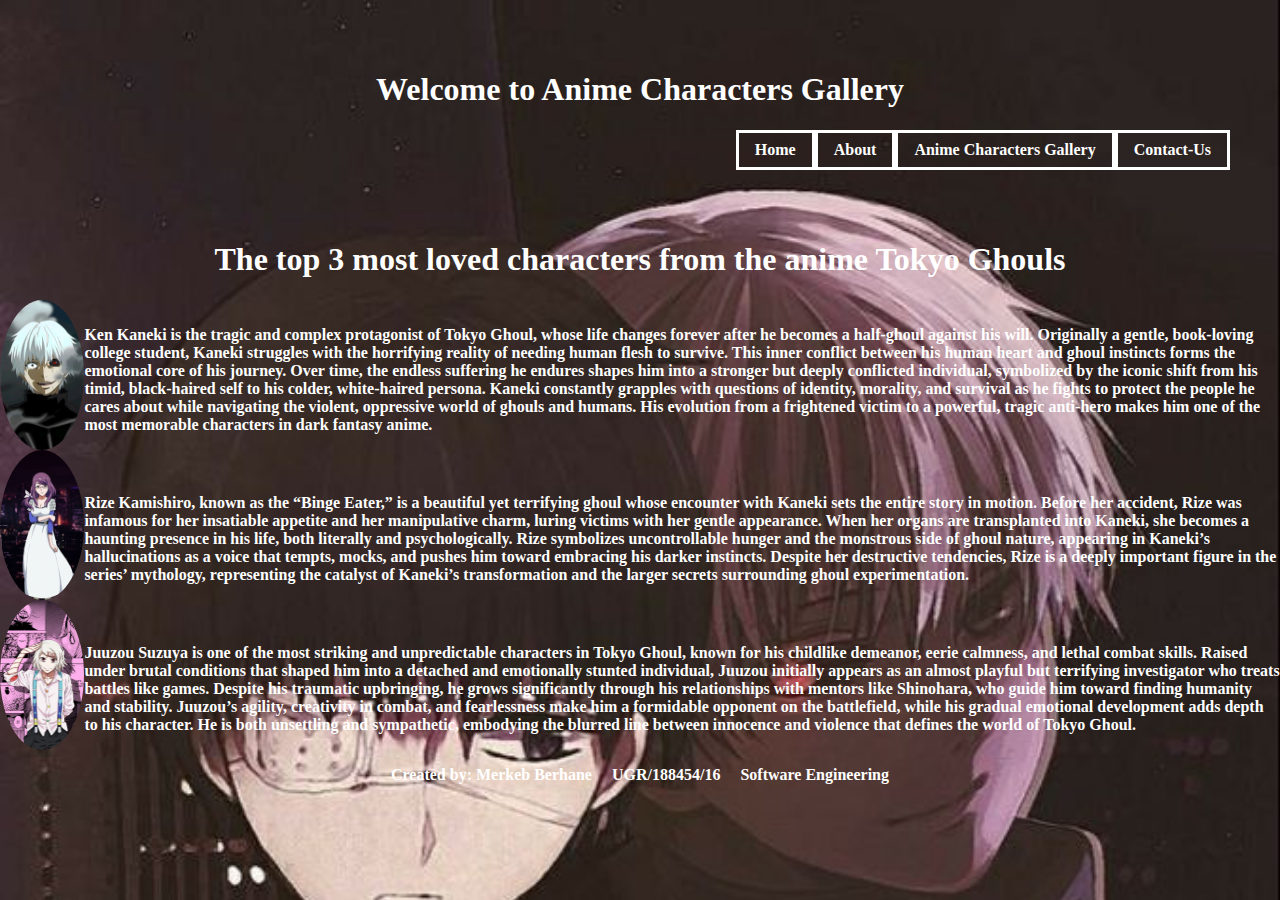
<file: details/tokyo.html>
<!DOCTYPE html>
<html lang="en">
<head>
    <meta charset="UTF-8">
    <meta name="viewport" content="width=device-width, initial-scale=1.0">
    <title>Tokyo Ghouls characters</title>
    <style>
        html, body{
            height: 100%;
            margin: 0;
        }
        body{
            color: white;
            font-weight: bolder;
            background-image: url('/public/images/tokyoGhouls/kanekipfp.jpg');
            background-size: cover;
            background-repeat: no-repeat;
        }
         header{
            padding: 50px;
        }

        .nav{
            justify-content: end;
        }

        ul{
          list-style-type: none;
          display:flex;
          justify-content: end;
          margin: 0;
          padding: 0;
          height: 100%;
          overflow: auto; 
        }

        li a{
           text-decoration: none;
           border: solid;
           display: block;
           color: white;
           padding: 8px 16px;
        }

        li a:hover{
           background-color: white;
           color: black;
        }
        img{
            width: 100px;
            height: 150px;
            border-radius: 50%;
            object-fit: cover;
        }
        div{
            display: flex;
            align-items: flex-end;
            justify-content: center;
        }
        @media all and (max-width: 500px){
              body{
                background-size: cover;
                background-repeat:repeat;
              }
              .nav{
                 font-size: 7px;
               }
               p{
                 font-size: 10px;
               }
               footer{
                 font-size: 10px;
                 margin-top: 200px;
               }
               h1{
                font-size: 20px;
               }
         }
    </style>
</head>
<body>
    <header>
       <div>
          <h1 align="center">Welcome to Anime Characters Gallery</h1>
       </div>
       <div class="nav">
           <ul>
              <li><a href="../index.html">Home</a></li>
              <li><a href="../about.html">About</a></li>
              <li><a href="../gallery.html">Anime Characters Gallery</a></li>
              <li><a href="../contact.html">Contact-Us</a></li>
           </ul>
        </div>
    </header>
    <div>
        <h1 align="center">The top 3 most loved characters from the anime Tokyo Ghouls</h1>
    </div>
    <div>
        <img src="../public/images/tokyoGhouls/kaneke.jpg" alt="kanek's image">
        <p> 
       Ken Kaneki is the tragic and complex protagonist of Tokyo Ghoul, whose life changes forever after he becomes a half-ghoul against his will. Originally a gentle, book-loving college student, Kaneki struggles with the horrifying reality of needing human flesh to survive. This inner conflict between his human heart and ghoul instincts forms the emotional core of his journey. Over time, the endless suffering he endures shapes him into a stronger but deeply conflicted individual, symbolized by the iconic shift from his timid, black-haired self to his colder, white-haired persona. Kaneki constantly grapples with questions of identity, morality, and survival as he fights to protect the people he cares about while navigating the violent, oppressive world of ghouls and humans. His evolution from a frightened victim to a powerful, tragic anti-hero makes him one of the most memorable characters in dark fantasy anime.</p>
    </div>
    <div>
        <img src="../public/images/tokyoGhouls/rize.jpg" alt="rize's image">
        <p> 
       Rize Kamishiro, known as the “Binge Eater,” is a beautiful yet terrifying ghoul whose encounter with Kaneki sets the entire story in motion. Before her accident, Rize was infamous for her insatiable appetite and her manipulative charm, luring victims with her gentle appearance. When her organs are transplanted into Kaneki, she becomes a haunting presence in his life, both literally and psychologically. Rize symbolizes uncontrollable hunger and the monstrous side of ghoul nature, appearing in Kaneki’s hallucinations as a voice that tempts, mocks, and pushes him toward embracing his darker instincts. Despite her destructive tendencies, Rize is a deeply important figure in the series’ mythology, representing the catalyst of Kaneki’s transformation and the larger secrets surrounding ghoul experimentation.</p>
    </div>
    <div>
        <img src="../public/images/tokyoGhouls/juuzou.jpg" alt="juuzou's image">
        <p> 
       Juuzou Suzuya is one of the most striking and unpredictable characters in Tokyo Ghoul, known for his childlike demeanor, eerie calmness, and lethal combat skills. Raised under brutal conditions that shaped him into a detached and emotionally stunted individual, Juuzou initially appears as an almost playful but terrifying investigator who treats battles like games. Despite his traumatic upbringing, he grows significantly through his relationships with mentors like Shinohara, who guide him toward finding humanity and stability. Juuzou’s agility, creativity in combat, and fearlessness make him a formidable opponent on the battlefield, while his gradual emotional development adds depth to his character. He is both unsettling and sympathetic, embodying the blurred line between innocence and violence that defines the world of Tokyo Ghoul.</p>
    </div>
     <footer>
        <div style="display: flex; flex-direction: row; justify-content: center; gap: 20px;">
            <p>Created by: Merkeb Berhane</p>
            <p>UGR/188454/16</p>
            <p>Software Engineering</p>
        </div>
    </footer>
</body>
</html>
</file>
<file: css/style1.css>
body{
    display: flex;
    flex-direction: column;
    background-image: url('../public/images/cardpfp/background.jpg');
    background-size: cover;
    background-repeat: no-repeat;
    color: aliceblue;
}
ul{
    list-style-type: none;
    display:flex;
    justify-content: end;
    margin: 0;
    padding: 0;
    height: 100%;
    overflow: auto; 
}

li a{
    text-decoration: none;
    border: solid;
    display: block;
    color: aliceblue;
    padding: 8px 16px;
}

li a:hover{
    background-color: black;
    color: white;
}

header{
    padding: 50px;
}
main{
    padding: 100px;
}

#myInfo{
    display: flex;
    flex-direction: row;
    gap: 20px;
    justify-content: center;
}

@media all and (max-width: 500px){
    .nav{
        font-size: 7px;
    }
    h1{
        font-size: 20px;
    }
    p{
        padding: 5px;
        font-size: 10px;
    }
    footer{
        font-size: 10px;
    }
}
</file>
<file: css/style3.css>
body{
    background-image: url('../public/images/cardpfp/background.jpg');
    background-size: cover;
    background-repeat: no-repeat;
    color: aliceblue;
}

p{
   margin: 50px;
}

ul{
    list-style-type: none;
    display:flex;
    justify-content: end;
    margin: 0;
    padding: 10px;
    height: 100%;
    overflow: auto; 
}

li a{
    text-decoration: none;
    border: solid;
    display: block;
    color: aliceblue;
    padding: 8px 16px;
}

li a:hover{
    background-color: white;
    color: black;
}

.images{
    display: grid;
    grid-template-columns: repeat(8, 1fr);
    grid-auto-rows: 10px;
    gap: 20px;
}

.image{
    padding: 20px;
    box-sizing: border-box;
    border-radius: 30px;
    display: flex;
    align-items: center;
    justify-content: center;
}

.img1{
    background-image: url('../public/images/aboutImages/pfp1.jpg');
    background-size: contain;
    background-position: center;
    background-repeat: no-repeat;
    grid-row: span 10;
}
.img2{
    background-image: url('../public/images/aboutImages/pfp2.jpg');
    background-size: contain;
    background-position: center;
    background-repeat: no-repeat;
    grid-row: span 10;
}
.img3{
    background-image: url('../public/images/aboutImages/pfp3.jpg');
    background-size: contain;
    background-position: center;
    background-repeat: no-repeat;
    grid-row: span 10;
    
}
.img4{
    background-image: url('../public/images/aboutImages/pfp4.jpg');
    background-size: contain;
    background-position: center;
    background-repeat: no-repeat;
    grid-row: span 10;
}
.img5{
    background-image: url('../public/images/aboutImages/pfp5.jpg');
    background-size: contain;
    background-position: center;
    background-repeat: no-repeat;
    grid-row: span 10;
}
.img6{
    background-image: url('../public/images/aboutImages/pfp6.jpg');
    background-size: contain;
    background-position: center;
    background-repeat: no-repeat;
    grid-row: span 10;
}
.img7{
    background-image: url('../public/images/aboutImages/pfp7.jpg');
    background-size: contain;
    background-position: center;
    background-repeat: no-repeat;
    grid-row: span 10;
}
.img8{
    background-image: url('../public/images/aboutImages/pfp8.jpg');
    background-size: contain;
    background-position: center;
    background-repeat: no-repeat;
    grid-row: span 10;
}

.img9{
    background-image: url('../public/images/aboutImages/pfp9.jpg');
    background-size: contain;
    background-position: center;
    background-repeat: no-repeat;
    grid-row: span 10;
}
.img10{
    background-image: url('../public/images/aboutImages/pfp10.jpg');
    background-size: contain;
    background-position: center;
    background-repeat: no-repeat;
    grid-row: span 10;
}
.img11{
    background-image: url('../public/images/aboutImages/pfp11.jpg');
    background-size: contain;
    background-position: center;
    background-repeat: no-repeat;
    grid-row: span 10;
}
.img12{
    background-image: url('../public/images/aboutImages/pfp12.jpg');
    background-size: contain;
    background-position: center;
    background-repeat: no-repeat;
    grid-row: span 10;
}
.img13{
    background-image: url('../public/images/aboutImages/pfp13.jpg');
    background-size: contain;
    background-position: center;
    background-repeat: no-repeat;
    grid-row: span 10;
}
.img14{
    background-image: url('../public/images/aboutImages/pfp14.jpg');
    background-size: contain;
    background-position: center;
    background-repeat: no-repeat;
    grid-row: span 10;
}
.img15{
    background-image: url('../public/images/aboutImages/pfp15.jpg');
    background-size: contain;
    background-position: center;
    background-repeat: no-repeat;
    grid-row: span 10;
}
.img16{
    background-image: url('../public/images/aboutImages/pfp16.jpg');
    background-size: contain;
    background-position: center;
    background-repeat: no-repeat;
    grid-row: span 10;
}

@media all and (max-width: 500px){
    .nav{
        font-size: 10px;
    }
    p{
        font-size: 10px;
    }
    .images{
       display: grid;
       grid-template-columns: repeat(3, 1fr);
    }
    footer{
        font-size: 10px;
    }
}
</file>
<file: css/style4.css>
body{
    color: aliceblue;
    background-image: url('../public/images/cardpfp/background.jpg');
    background-size: cover;
    background-repeat: no-repeat;
}

header{
    padding: 50px;
}

ul{
    list-style-type: none;
    display:flex;
    justify-content: end;
    margin: 0;
    padding: 0;
    height: 100%;
    overflow: auto; 
}

li a{
    text-decoration: none;
    border: solid;
    display: block;
    color: aliceblue;
    padding: 8px 16px;
}

li a:hover{
    background-color: white;
    color: black;
}

main{
    display: flex;
    align-items: center;
    justify-content: center;
}

form{
    display: flex;
    flex-direction: column;
    align-items: center;
    justify-content: center;
    width: 500px;
    height: 500px;
    border: solid;
    border-radius: 100px;
    border-color: white;
}
input, textarea{
    background-color: black;
    color: aliceblue;
}

#message{
    display: block;
    text-align: center;
}


@media all and (max-width: 500px){
    .nav{
        font-size: 7px;
    }
    h1{
        font-size: 20px;
    }
    footer{
        margin-top: 100px;
        font-size: 10px;
    }
}
</file>
<file: css/style2.css>
body{
    background-image: url('../public/images/cardpfp/background.jpg');
}
.header{
    align-items: center;
    color: aliceblue;
}

ul{
    list-style-type: none;
    display:flex;
    justify-content: end;
    margin: 0;
    padding: 10px;
    height: 100%;
    overflow: auto; 
}

li a{
    text-decoration: none;
    border: solid;
    display: block;
    color: aliceblue;
    padding: 8px 16px;
}

li a:hover{
    background-color: white;
    color: black;
}

.Animegallery{
    display: grid;
    grid-template-columns: repeat(4, 1fr);
    grid-auto-rows: 10px;
    gap: 20px;
}

.gallery{
    padding: 20px;
    box-sizing: border-box;
    box-shadow: 0 4px 6px rgba(0, 0, 0, 0.1);
    border-radius: 8px;
    transition: transform 0.3s;
    display: flex;
    align-items: center;
    justify-content: center;
}

.gallery:hover{
    transform: translateY(-10px);
}

.g1{
    background-image: url('../public/images/cardpfp/photo_2025-11-19_09-09-06.jpg');
    background-size: cover;
    grid-row: span 15;
}
.g2{
    background-image: url('../public/images/cardpfp/photo_2025-11-19_09-09-04.jpg');
    background-size: cover;
    grid-row: span 15;
}
.g3{
    background-image: url('../public/images/cardpfp/photo_2025-11-19_09-09-02.jpg');
    background-size: cover;
    grid-row: span 15;
}
.g4{
    background-image: url('../public/images/cardpfp/photo_2025-11-19_09-09-01.jpg');
    background-size: cover;
    grid-row: span 15;
}
.g5{
    background-image: url('../public/images/cardpfp/photo_2025-11-19_09-08-59.jpg');
    background-size: cover;
    grid-row: span 15;
}
.g6{
    background-image: url('../public/images/cardpfp/photo_2025-11-19_09-08-56.jpg');
    background-size: cover;
    grid-row: span 15;
}
.g7{
    background-image: url('../public/images/cardpfp/photo_2025-11-19_09-08-54.jpg');
    background-size: cover;
    grid-row: span 15;
}
.g8{
    background-image: url('../public/images/cardpfp/photo_2025-11-19_09-08-51.jpg');
    background-size: cover;
    grid-row: span 15;
}

@media all and (max-width: 500px){
    .Animegallery{
        grid-template-columns: repeat(2, 1fr);
    }
    .nav{
        font-size: 10px;
    }
    footer{
        margin-top: 200px;
        font-size: 10px;
    }
}
</file>
